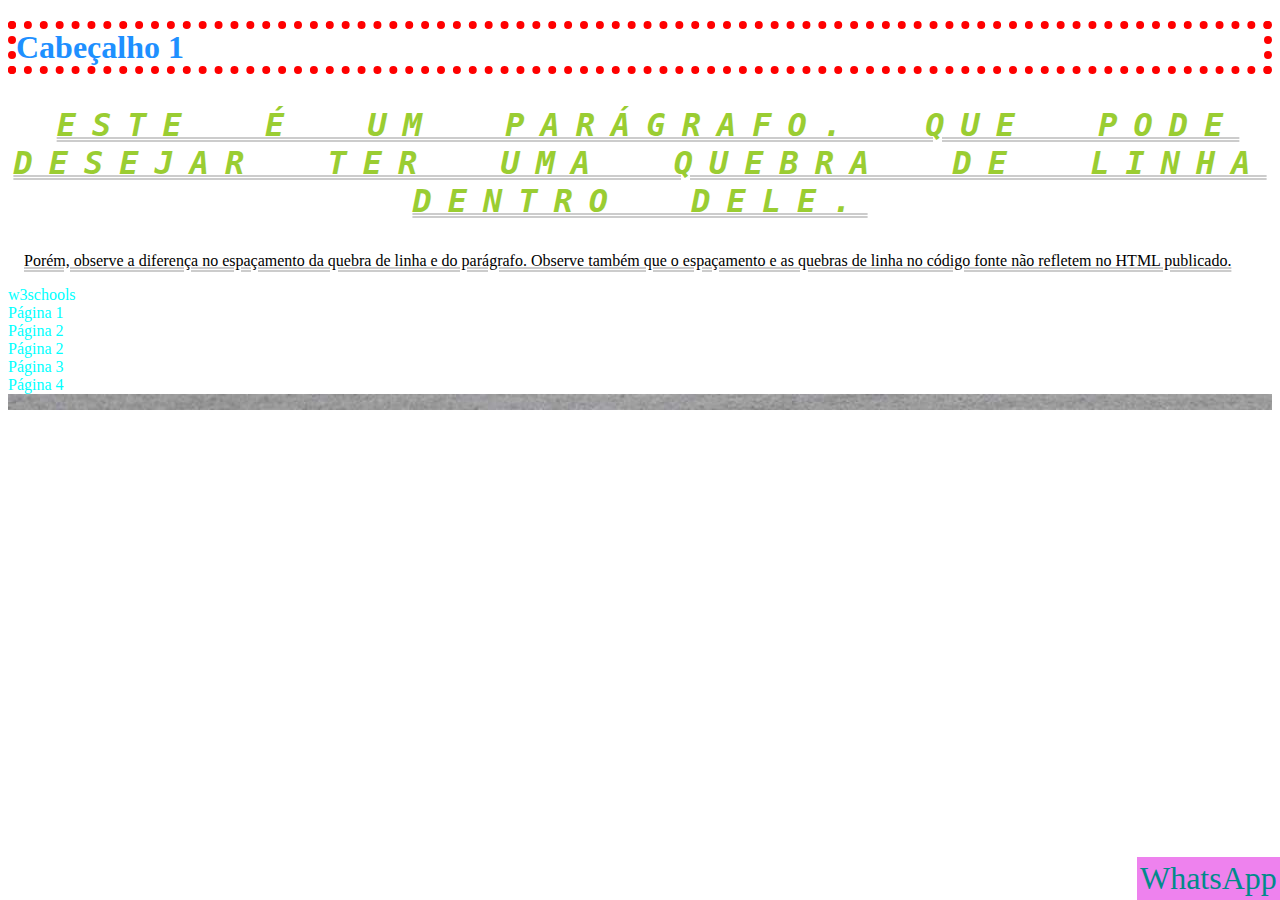
<file: index.html>
<!DOCTYPE html>
<html lang="en">

<head>
    <meta charset="UTF-8">
    <meta http-equiv="X-UA-Compatible" content="IE=edge">
    <meta name="'viewport" content="width-device-width, initial-scale=1.0">
    <title>Principal</title>
    <link rel="stylesheet" href="css/estilo.css" />
</head>

<body>
    <h1>Cabeçalho 1</h1>
    <h2>Cabeçalho 2</h2>
    <h3>Cabeçalho 3</h3>
    <h4>Cabeçalho 4</h4>
    <h5>Cabeçalho 5</h5>
    <h6>Cabeçalho 6</h6>
    <p class="maiusculo">Este é um parágrafo.
        Que pode desejar ter uma quebra de linha <br /> dentro dele. </p>
    <p>Porém, observe a diferença no espaçamento da quebra de linha e do parágrafo.
        Observe também que o espaçamento e as quebras de linha no código fonte não refletem no HTML publicado. </p>
    <a href="https://wwww.w3schools.com" target="_blank">w3schools</a>
    <br />
    <a href="pagina1.html">Página 1</a>
    <br />
    <a href="pages/pagina2.html">Página 2</a>
    <br />
    <a href="pages/pagina2.html">Página 2</a>
    <br />
    <a href="pages/pagina3.html">Página 3</a>
    <br />
    <a href="pages/pagina4.html">Página 4</a>
    <div>WhatsApp</div>
    <footer></footer>
    </body>

</html>
</file>
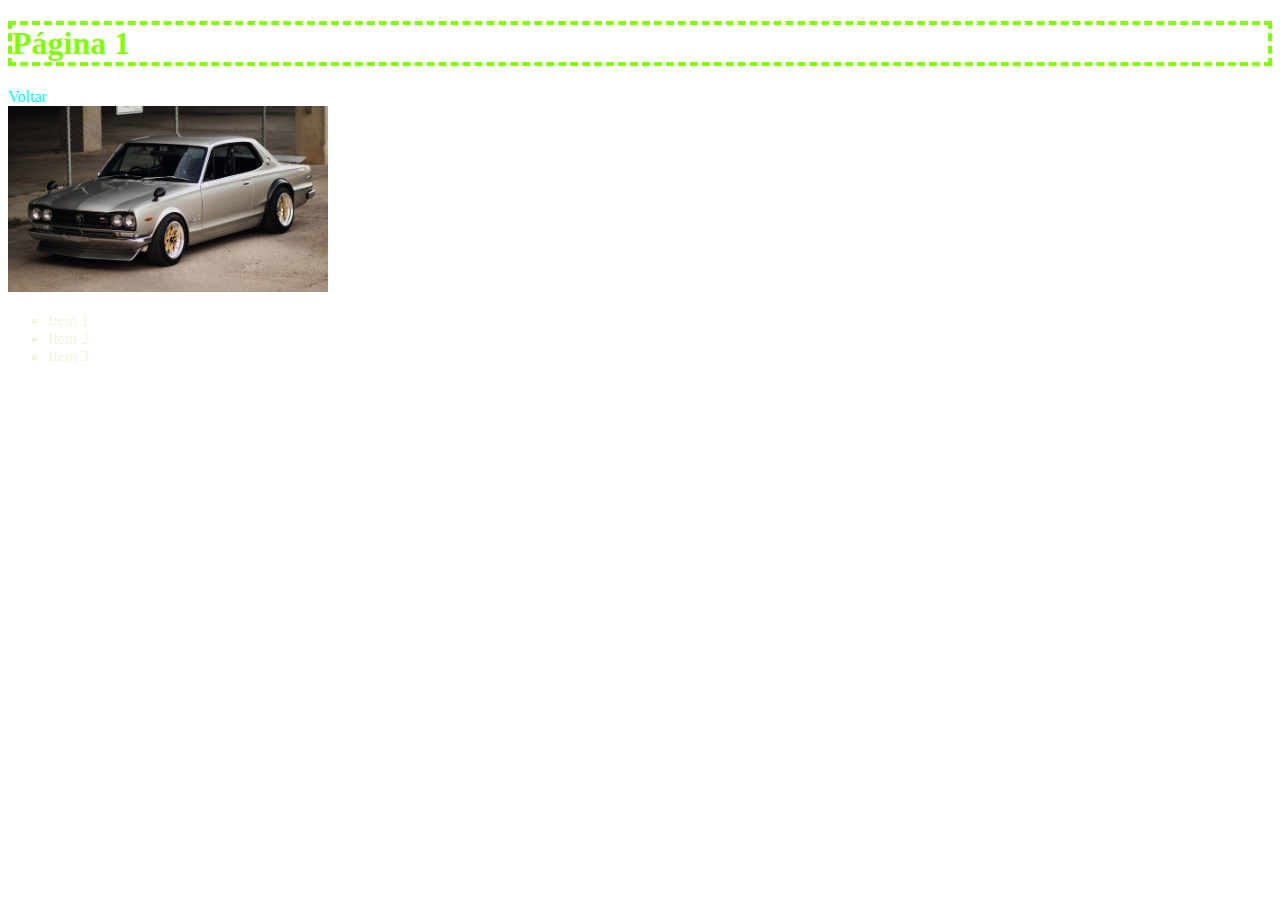
<file: pagina1.html>
<!DOCTYPE html>
<html lang="en">

<head>
    <meta charset="UTF-8">
    <meta http-equiv="X-UA-Compatible" content="IE=edge">
    <meta name="viewport" content="width-device-width, initial-scale=1.0">
    <title>Página 1</title>
    <link rel="stylesheet" href="./css/estilo.css" />
</head>

<body>
    <h1 id="page1">Página 1</h1>
    <a href="index.html">Voltar</a>
    <br />
    <img src="img/Nissan-Skyline2000.jpg" alt="Skyline 2000" />
    <ul>
        <li>Item 1</li>
        <li>Item 2</li>
        <li>Item 3</li>
    </ul>
</body>

</html>
</file>
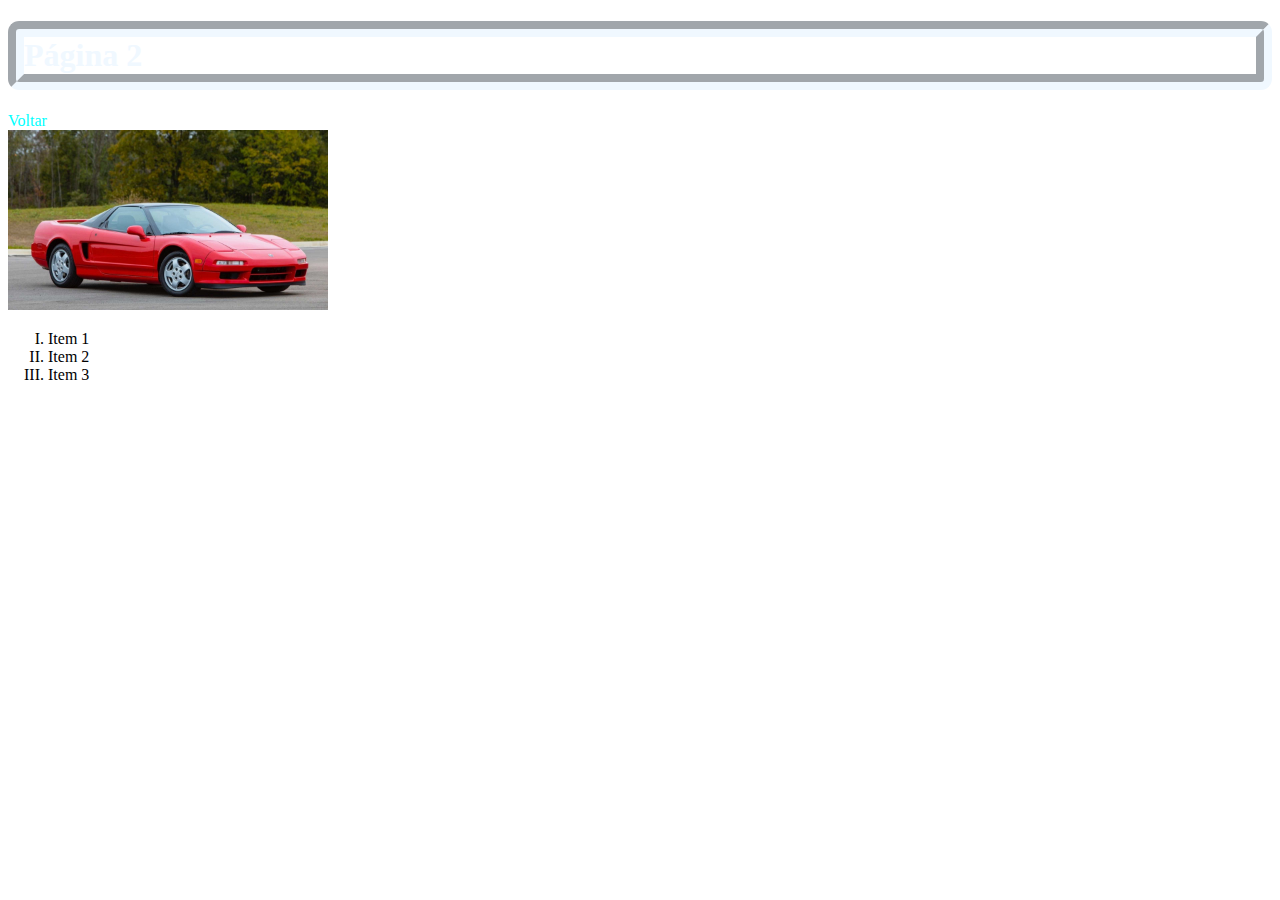
<file: pages/pagina2.html>
<!DOCTYPE html>
<html lang="en">

<head>
    <meta charset="UTF-8">
    <meta http-equiv="X-UA-Compatible" content="IE=edge">
    <meta name="'viewport" content="width-device-width, initial-scale=1.0">
    <title>Página 2</title>
    <link rel="stylesheet" href="../css/estilo.css" />
</head>

<body>
    <h1 class="page2">Página 2</h1>
    <a href="../index.html">Voltar</a>
    <br />
    <img src="../img/Acura-NSX.jpg" alt="NSX" />
    <ol>
        <li>Item 1</li>
        <li>Item 2</li>
        <li>Item 3</li>
    </ol>
</body>

</html>
</file>
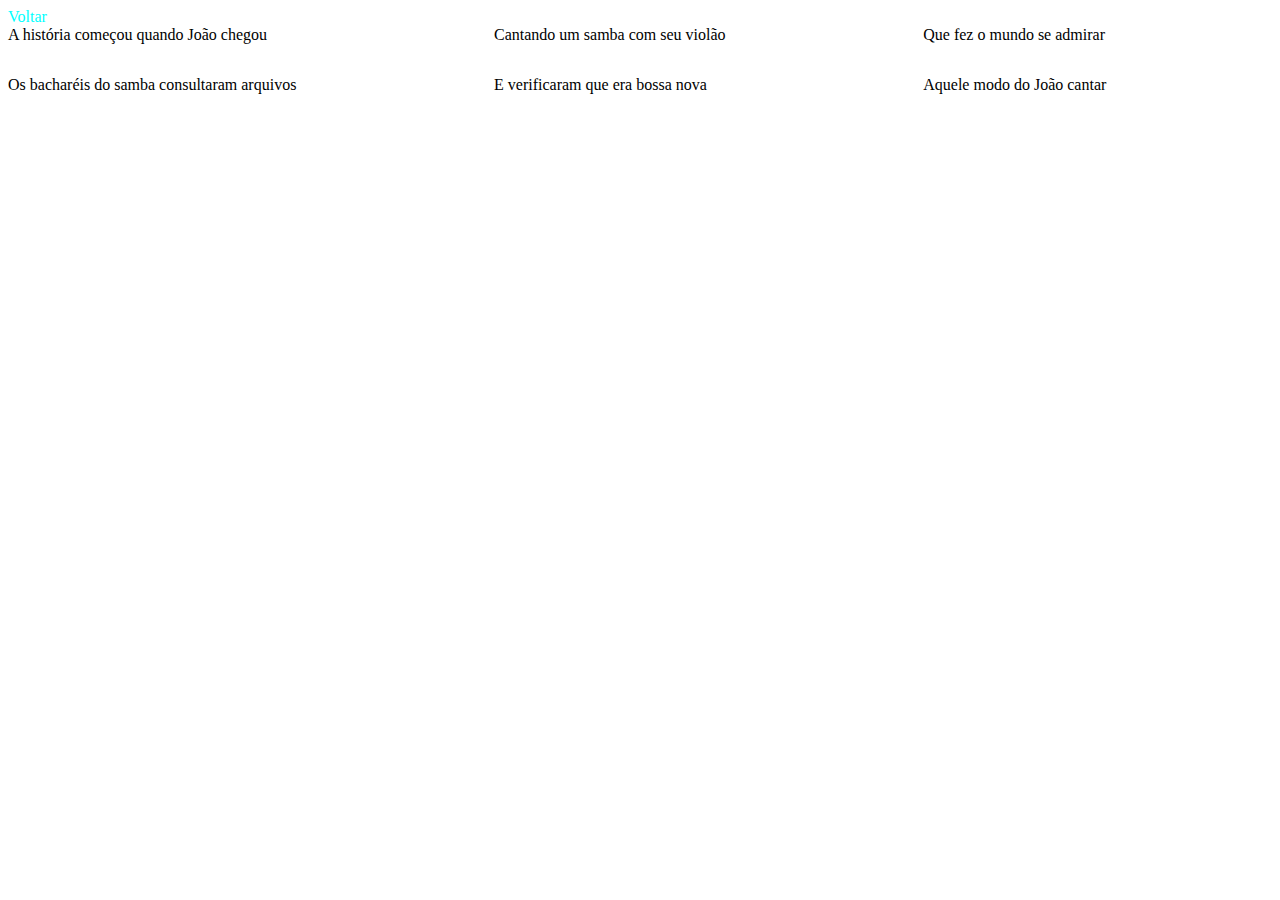
<file: pages/pagina3.html>
<!DOCTYPE html>
<html lang="en">

<head>
    <meta charset="UTF-8">
    <meta http-equiv="X-UA-Compatible" content="IE=edge">
    <meta name="'viewport" content="width-device-width, initial-scale=1.0">
    <title>Página 2</title>
    <link rel="stylesheet" href="../css/estilo.css" />
</head>

<body>
    <a href="..index.html">Voltar</a>
    <main class="grid">
        <article>
            A história começou quando João chegou
        </article>
        <article>
            Cantando um samba com seu violão
        </article>
        <article>
            Que fez o mundo se admirar
        </article>
        <article>
            Os bacharéis do samba consultaram arquivos
        </article>
        <article>
            E verificaram que era bossa nova
        </article>
        <article>
            Aquele modo do João cantar
        </article>
    </main>
</body>
    
</html>
</file>
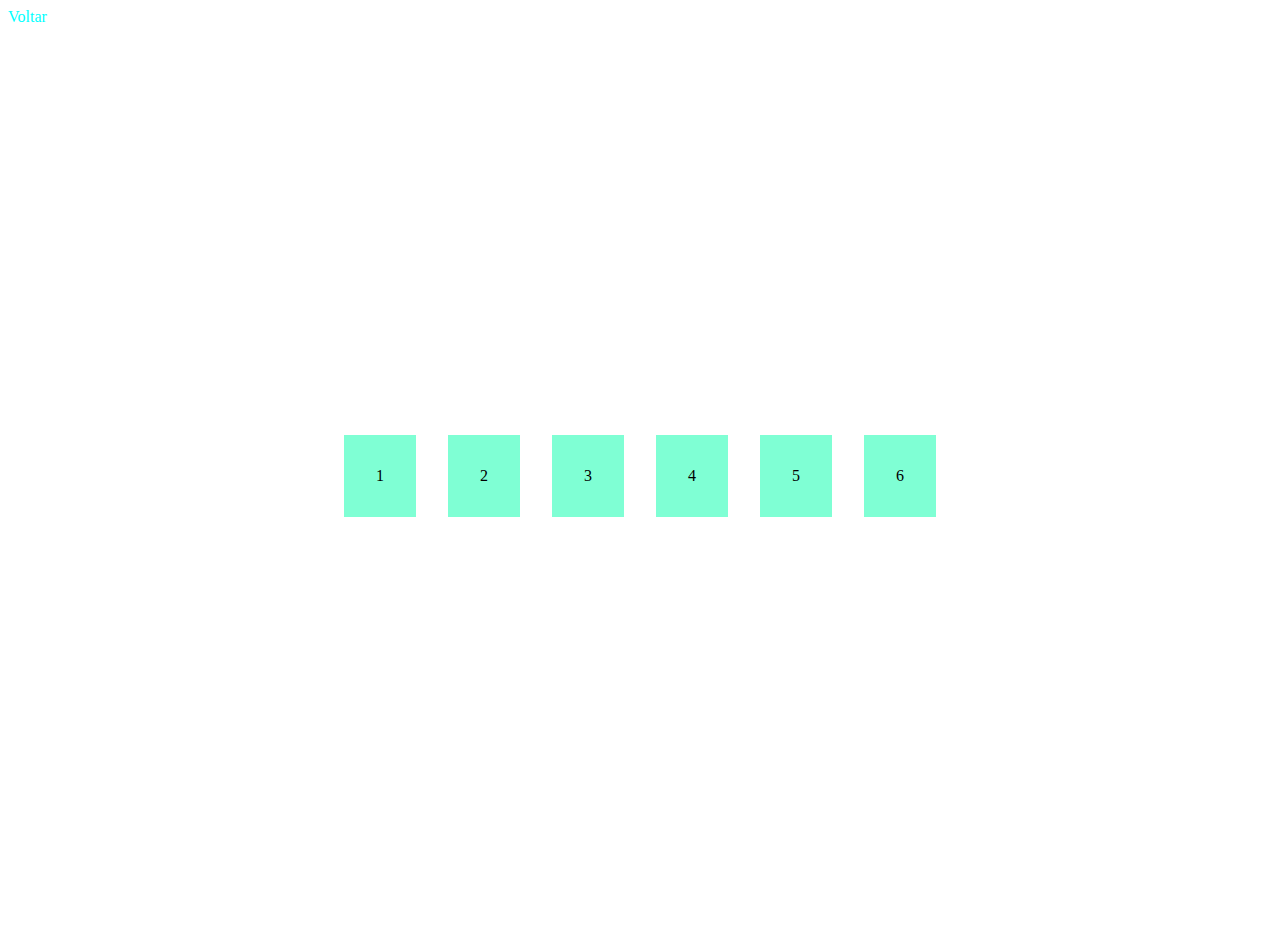
<file: pages/pagina4.html>
<!DOCTYPE html>
<html lang="en">

<head>
    <meta charset="UTF-8">
    <meta http-equiv="X-UA-Compatible" content="IE=edge">
    <meta name="'viewport" content="width-device-width, initial-scale=1.0">
    <title>Página 2</title>
    <link rel="stylesheet" href="../css/estilo.css" />
</head>

<body>
    <a href="../index.html">Voltar</a>
    <main class="flexbox">
        <article> 1 </article>
        <article> 2 </article>
        <article> 3 </article>
        <article> 4 </article>
        <article> 5 </article>
        <article> 6 </article>
    </main>
</body>

</html>
</file>
<file: css/estilo.css>
h1 {
    color:dodgerblue;
    border: 0.5rem dotted red;
}
h2, h3 ,h4, h5, h6 {
    display: none;
}
body ul li {
    color: beige;
}

p {
    text-decoration: underline #ccc double 0.1rem;
    text-indent: 1rem;
}
p.maiusculo {
    text-transform: uppercase;
    text-align: center;
    letter-spacing: 1rem;
    line-height: 2rem;
    word-spacing: 2rem;
    color: yellowgreen;
    font: italic small-caps bold 2rem monospace;
    text-shadow: 0.2rem 0.2rem 0.3rem blue, 0 0 1rem red, o o 2rem green;
}
a:link, a:visited, a:active {
    text-decoration: none;
    color: cyan;
}
a:hover {
    color: slateblue;
}
footer {
    clear: both;
    background: gray url("../img/Acura-NSX.jpg") no-repeat left bottom;
    height: 1rem;
}
div {
    position: fixed;
    right: 0;
    bottom: 0;
    display: inline;
    z-index: 2rem;
    background-color: violet;
    color: darkcyan;
    border: 0.2 solid darkslateblue;
    padding: 0.2rem;
    font-size: 2rem;
}h1#page1 {
    color: chartreuse;
    border: 0.3rem dashed chartreuse;
}
img {
    width: 20rem;
}
ul {
    list-style-type: square;
}
h1.page2 {
    color: aliceblue;
    border: 1rem groove aliceblue;
    border-radius: 0.7rem;
}
ol {
    list-style-type: upper-roman;
}
section img {
    float: left
}
main.grid {
    display: grid;
    grid-template-columns: auto auto auto;
    gap: 2rem
}
main.flexbox {
    display: flex;
    height: 100vh;
    justify-content: center;
    align-items: center;
}
main.flexbox article {
    background-color: aquamarine;
    margin: 1rem;
    padding: 2rem;
}
</file>
